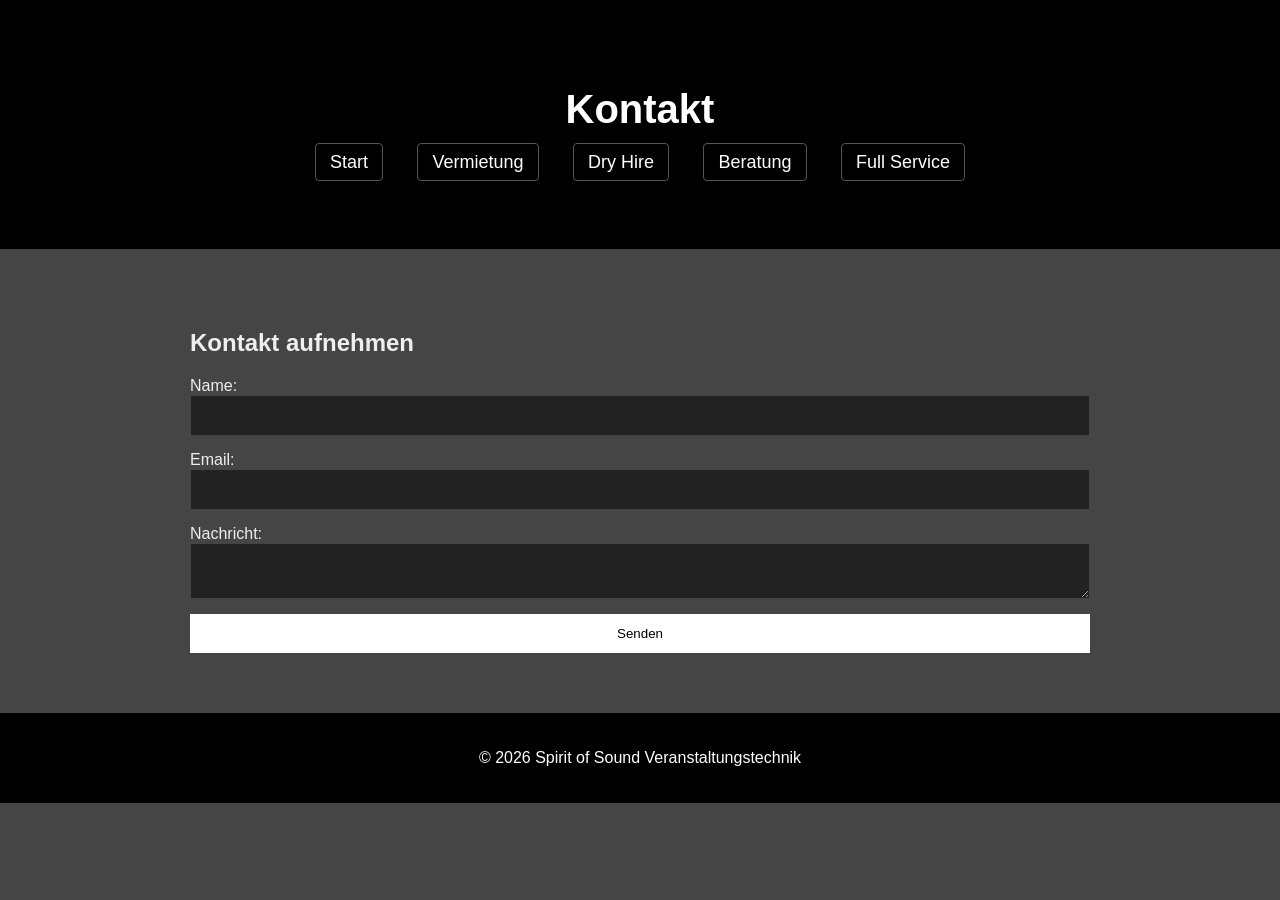
<file: kontakt.html>
<!DOCTYPE html>
<html lang="de">
<head>
    <meta charset="UTF-8">
    <meta name="viewport" content="width=device-width, initial-scale=1.0">
    <title>Kontakt – Spirit of Sound Veranstaltungstechnik</title>
    <link rel="stylesheet" href="css/styles.css">
</head>
<body>
    
    <!-- Hero Header Navigation -->
    <header class="hero-header">
        <h1>Kontakt</h1>
        <nav>
            <ul>
                <li><a href="index.html">Start</a></li>
                <li><a href="vermietung.html">Vermietung</a></li>
                <li><a href="dryhire.html">Dry Hire</a></li>
                <li><a href="beratung.html">Beratung</a></li>
                <li><a href="fullservice.html">Full Service</a></li>
            </ul>
        </nav>
    </header>

    <!-- Kontaktformular -->
    <section>
        <h2>Kontakt aufnehmen</h2>
        <form action="mailto:info@sos-veranstaltungstechnik.de" method="POST" enctype="text/plain">
            <label>Name:</label>
            <input type="text" name="Name" required>

            <label>Email:</label>
            <input type="email" name="Email" required>

            <label>Nachricht:</label>
            <textarea name="Nachricht" required></textarea>

            <button type="submit">Senden</button>
        </form>
    </section>

    <footer>
        <p>© 2026 Spirit of Sound Veranstaltungstechnik</p>
    </footer>

</body>
</html>
</file>
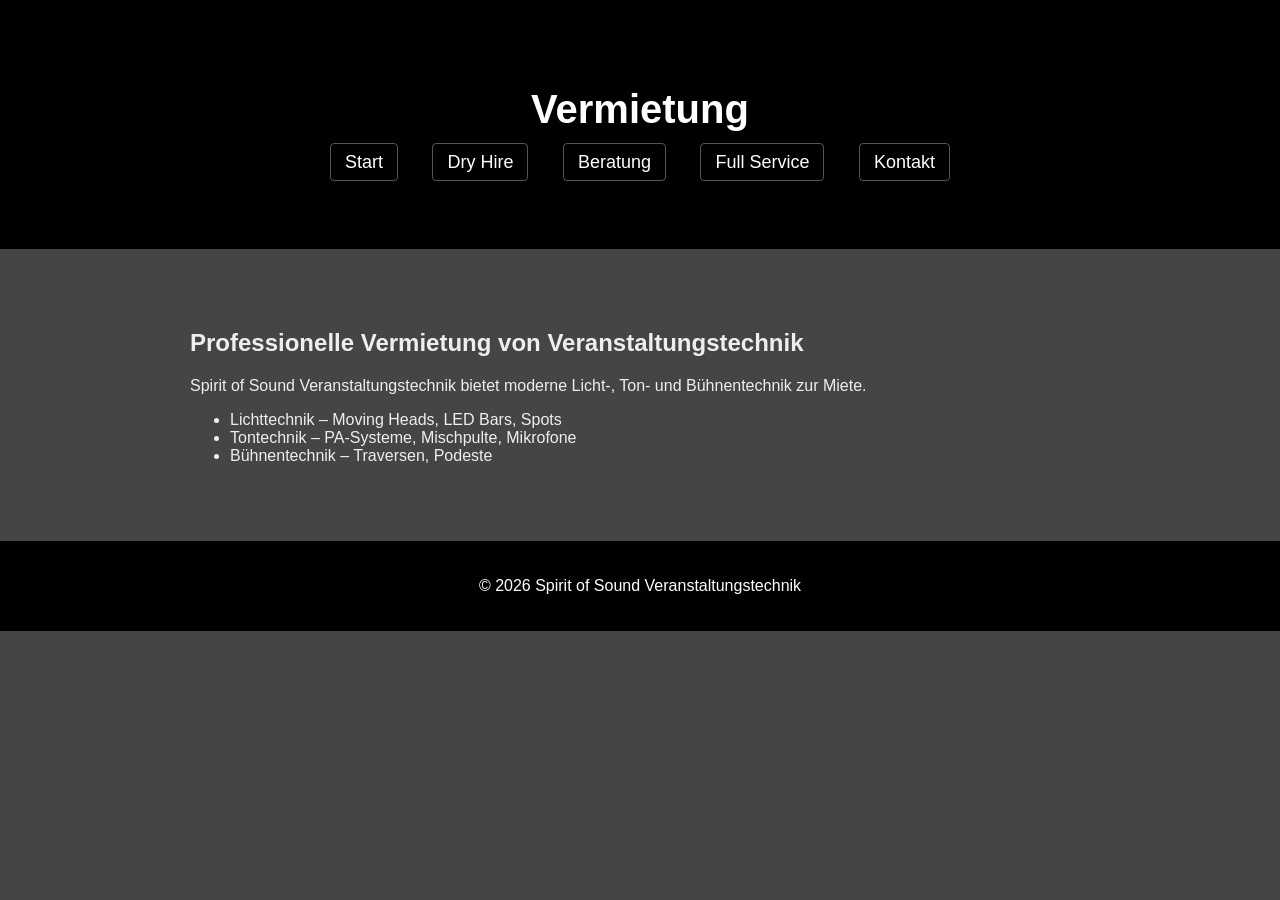
<file: vermietung.html>
<!DOCTYPE html>
<html lang="de">
<head>
    <meta charset="UTF-8">
    <meta name="viewport" content="width=device-width, initial-scale=1.0">
    <title>Vermietung – Spirit of Sound Veranstaltungstechnik</title>
    <link rel="stylesheet" href="css/styles.css">
</head>
<body>
    
    <!-- Hero Header Navigation -->
    <header class="hero-header">
        <h1>Vermietung</h1>
        <nav>
            <ul>
                <li><a href="index.html">Start</a></li>
                <li><a href="dryhire.html">Dry Hire</a></li>
                <li><a href="beratung.html">Beratung</a></li>
                <li><a href="fullservice.html">Full Service</a></li>
                <li><a href="kontakt.html">Kontakt</a></li>
            </ul>
        </nav>
    </header>

    <!-- Inhalt -->
    <section>
        <h2>Professionelle Vermietung von Veranstaltungstechnik</h2>
        <p>Spirit of Sound Veranstaltungstechnik bietet moderne Licht-, Ton- und Bühnentechnik zur Miete.</p>

        <ul>
            <li>Lichttechnik – Moving Heads, LED Bars, Spots</li>
            <li>Tontechnik – PA-Systeme, Mischpulte, Mikrofone</li>
            <li>Bühnentechnik – Traversen, Podeste</li>
        </ul>
    </section>

    <footer>
        <p>© 2026 Spirit of Sound Veranstaltungstechnik</p>
    </footer>

</body>
</html>
</file>
<file: css/styles.css>
/* Grunddesign */
body {
    margin: 0;
    font-family: Arial, sans-serif;
    background: #454545; /* dunkles Schwarz */
    color: #eee; /* helles Grau */
}

/* Hero Header */
.hero-header {
    background: #000;
    padding: 60px 20px;
    text-align: center;
    color: #fff;
}

.hero-header h1 {
    font-size: 40px;
    margin-bottom: 20px;
}

/* Navigation im Hero */
.hero-header nav ul {
    list-style: none;
    padding: 0;
}

.hero-header nav ul li {
    display: inline-block;
    margin: 0 15px;
}

.hero-header nav ul li a {
    color: #fff;
    text-decoration: none;
    font-size: 18px;
    padding: 8px 14px;
    border: 1px solid #555;
    border-radius: 4px;
    transition: 0.3s;
}

.hero-header nav ul li a:hover {
    background: #fff;
    color: #000;
}

/* Allgemeine Sektionen */
section {
    padding: 60px 20px;
    max-width: 900px;
    margin: auto;
}

/* Kontaktformular */
form {
    display: flex;
    flex-direction: column;
}

form input, form textarea {
    margin-bottom: 15px;
    padding: 12px;
    background: #222;
    color: #fff;
    border: 1px solid #444;
}

form button {
    padding: 12px;
    background: #fff;
    color: #000;
    border: none;
    cursor: pointer;
    transition: 0.3s;
}

form button:hover {
    background: #ccc;
}

/* Footer */
footer {
    text-align: center;
    padding: 20px;
    background: #000;
    color: #fff;
}

.flex-header {
    display: flex;
    justify-content: space-between;
    align-items: center;
}

.logo {
    width: 120px;       /* Logo-Größe */
    height: auto;       /* Proportionen bleiben korrekt */
    margin-right: 20px; /* Abstand zur Navigation */
}
</file>
